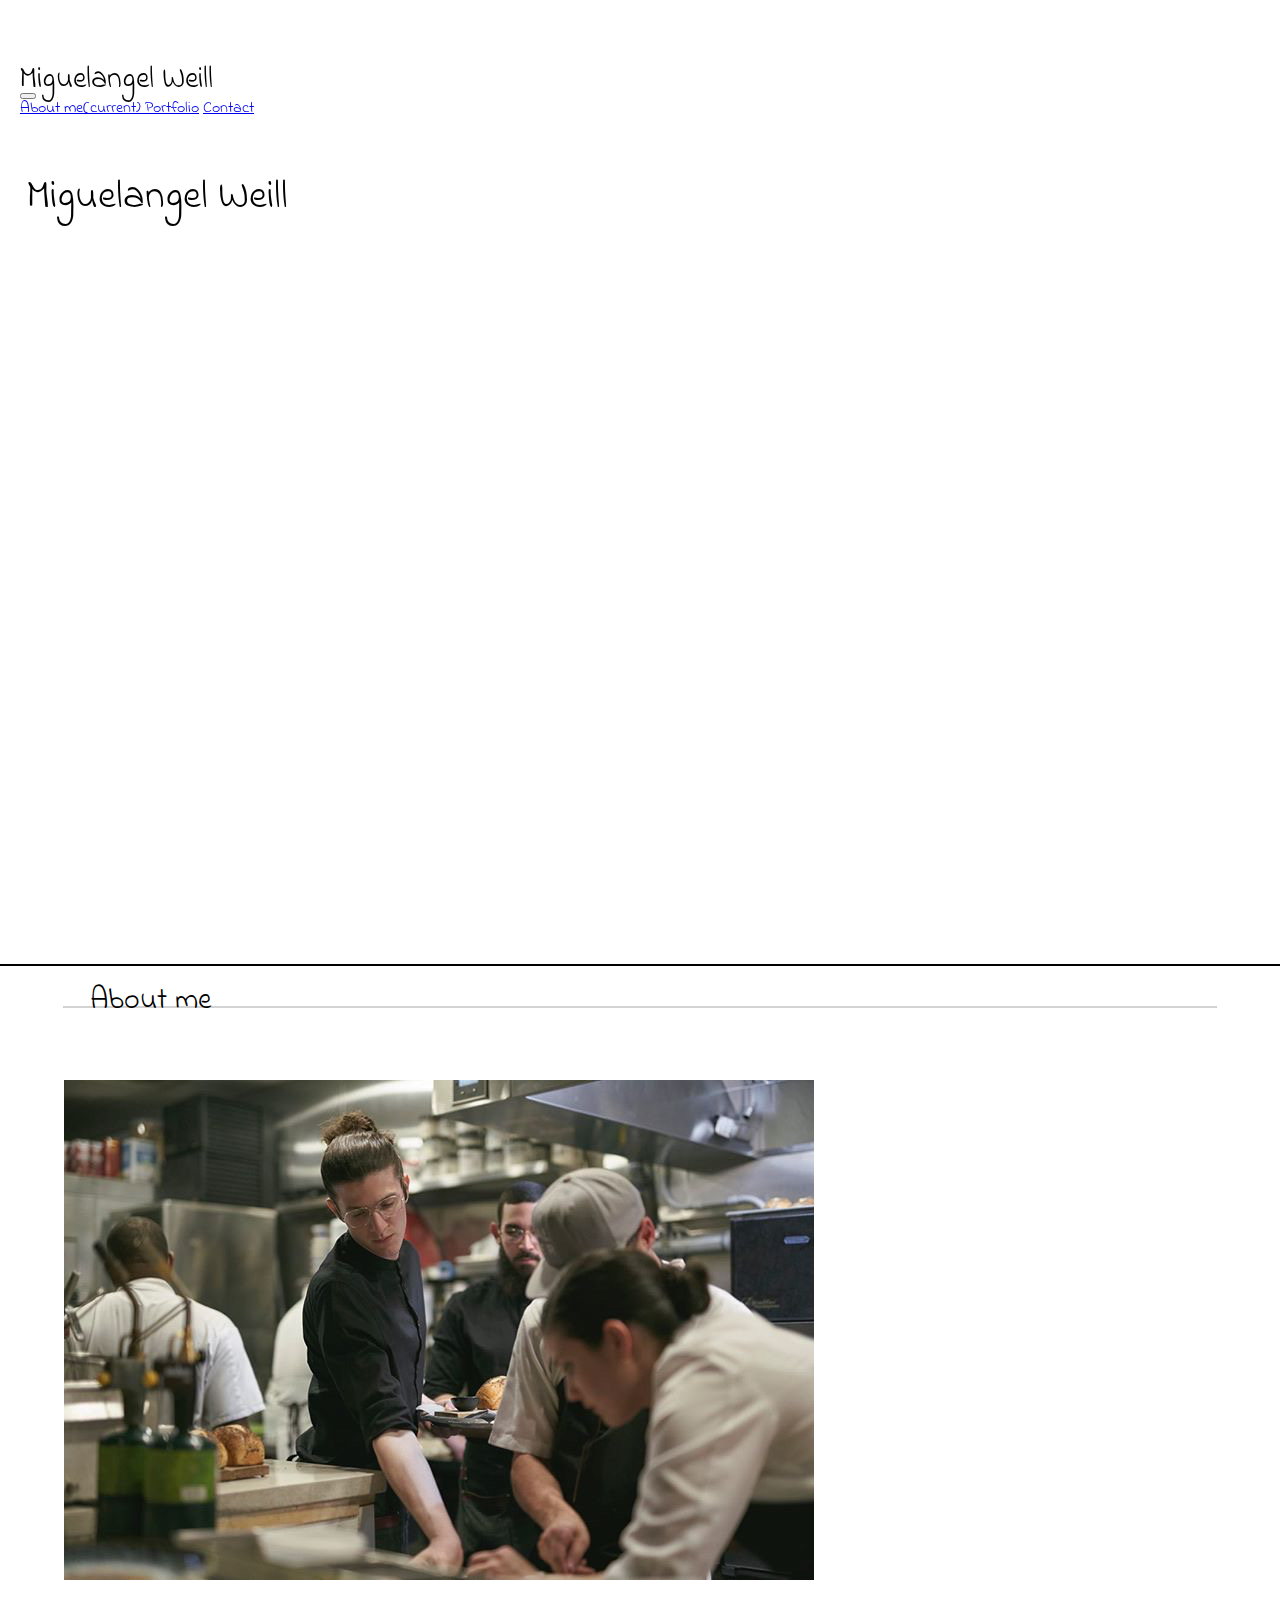
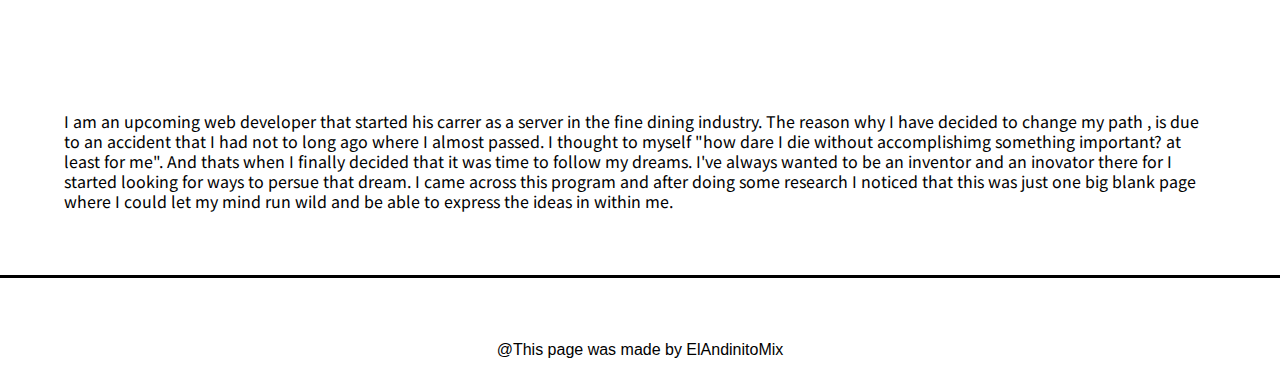
<file: index.html>
<!doctype html>
<html lang="en">

  <head>
    <!--this is my title-->
    <title>About me</title>
    <!-- Required meta tags -->
    <meta charset="utf-8">
    <meta name="viewport" content="width=device-width, initial-scale=1, shrink-to-fit=no">
    <!-- Optional JavaScript -->
    <!-- jQuery first, then Popper.js, then Bootstrap JS -->
    <link src="https://code.jquery.com/jquery-3.5.1.slim.min.js" integrity="sha384-DfXdz2htPH0lsSSs5nCTpuj/zy4C+OGpamoFVy38MVBnE+IbbVYUew+OrCXaRkfj" crossorigin="anonymous"></link>
    <link src="https://cdn.jsdelivr.net/npm/popper.js@1.16.0/dist/umd/popper.min.js" integrity="sha384-Q6E9RHvbIyZFJoft+2mJbHaEWldlvI9IOYy5n3zV9zzTtmI3UksdQRVvoxMfooAo" crossorigin="anonymous"></link>
    <script src="https://stackpath.bootstrapcdn.com/bootstrap/4.5.0/js/bootstrap.min.js" integrity="sha384-OgVRvuATP1z7JjHLkuOU7Xw704+h835Lr+6QL9UvYjZE3Ipu6Tp75j7Bh/kR0JKI" crossorigin="anonymous"></script>

    <!-- Bootstrap CSS -->
    <link rel="stylesheet" href="https://stackpath.bootstrapcdn.com/bootstrap/4.5.0/css/bootstrap.min.css" integrity="sha384-9aIt2nRpC12Uk9gS9baDl411NQApFmC26EwAOH8WgZl5MYYxFfc+NcPb1dKGj7Sk" crossorigin="anonymous">
    <!--link to my personal css and to my google fonts-->
    <link rel="stylesheet" type="text/css" href="style.css">
    <link href="https://fonts.googleapis.com/css2?family=Indie+Flower&display=swap" rel="stylesheet">
    <link href="https://fonts.googleapis.com/css2?family=Amatic+SC:wght@700&family=Indie+Flower&display=swap" rel="stylesheet">
    <link href="https://fonts.googleapis.com/css2?family=Quicksand:wght@300&display=swap" rel="stylesheet">
    <link href="https://fonts.googleapis.com/css2?family=Noto+Sans+JP:wght@300&display=swap" rel="stylesheet">
  </head>

  <body>
  <section>
    <!--navigational system from bootstrap-->
<nav class="navbar navbar-expand-lg navbar-light bg-light row fixed-top">
  <div class="col-6">
      <h1 class="navbar-brand">Miguelangel Weill</h1>
  </div>
      <button class="navbar-toggler" type="button" data-toggle="collapse" data-target="#navbarNavAltMarkup" aria-controls="navbarNavAltMarkup" aria-expanded="false" aria-label="Toggle navigation">
        <span class="navbar-toggler-icon"></span>
      </button>

    <div class="col-6">
      <div class="collapse navbar-collapse" id="navbarNavAltMarkup">
        <div class="navbar-nav ml-auto"> 
          <a class="nav-item nav-link active" href="#about-me">About me<span class="sr-only">(current)</span> </a>
          <a class="nav-item nav-link " href="portfolio.html">Portfolio</a>
          <a class="nav-item nav-link " href="contact.html">Contact</a>
        </div>
      </div>
    </div>
</nav>
  <!--this is my header-banner area-->
    <header  class="banner-area img-responsive row">
      <h2>Miguelangel Weill </h2>
  </header>
<!--this is my content-->
<main  class=" content-area container-fluid" id="about-me" >
    <h1  class="card-title row">About me</h1>
    <br>
    <br>
    <center><hr class="row"/></center>
   <!--this is the image inside of my content-->
   <section class="container-responsive row">     
    <img  src="./Assets/Images/image-of-me.JPG"   alt="picture of a server getting some food to take to the table" class="col-12 col-sm-12 col-xl-7 col-lg-7 col-md-7 col-7  img-responsive size" />
        <p class="col-12 col-sm-12 col-xl-4 col-lg-4 col-md-4 col-4">
          I am an upcoming web developer that started his carrer as a server in the fine dining industry. The reason why I have decided to change my path , is due to an accident that I had not to long ago where I almost passed. I thought to myself "how dare I die without accomplishimg something important? at least for me". And thats when I finally decided that it was time to follow my dreams. I've always wanted to be an inventor and an inovator there for I started looking for ways to persue that dream. I came across this program and after doing some research I noticed that this was just one big blank page where I could let my mind run wild and be able to express the ideas in within me.</p>

        <footer class="footer container-fluid">
          @This page was made by ElAndinitoMix
              </footer>

    </section>

</main>
     
</section>
<script src="https://code.jquery.com/jquery-3.5.1.slim.min.js" integrity="sha384-DfXdz2htPH0lsSSs5nCTpuj/zy4C+OGpamoFVy38MVBnE+IbbVYUew+OrCXaRkfj" crossorigin="anonymous"></script>
<script src="https://cdn.jsdelivr.net/npm/popper.js@1.16.0/dist/umd/popper.min.js" integrity="sha384-Q6E9RHvbIyZFJoft+2mJbHaEWldlvI9IOYy5n3zV9zzTtmI3UksdQRVvoxMfooAo" crossorigin="anonymous"></script>
<script src="https://stackpath.bootstrapcdn.com/bootstrap/4.5.0/js/bootstrap.min.js" integrity="sha384-OgVRvuATP1z7JjHLkuOU7Xw704+h835Lr+6QL9UvYjZE3Ipu6Tp75j7Bh/kR0JKI" crossorigin="anonymous"></script>
  </body>

</html>
</file>
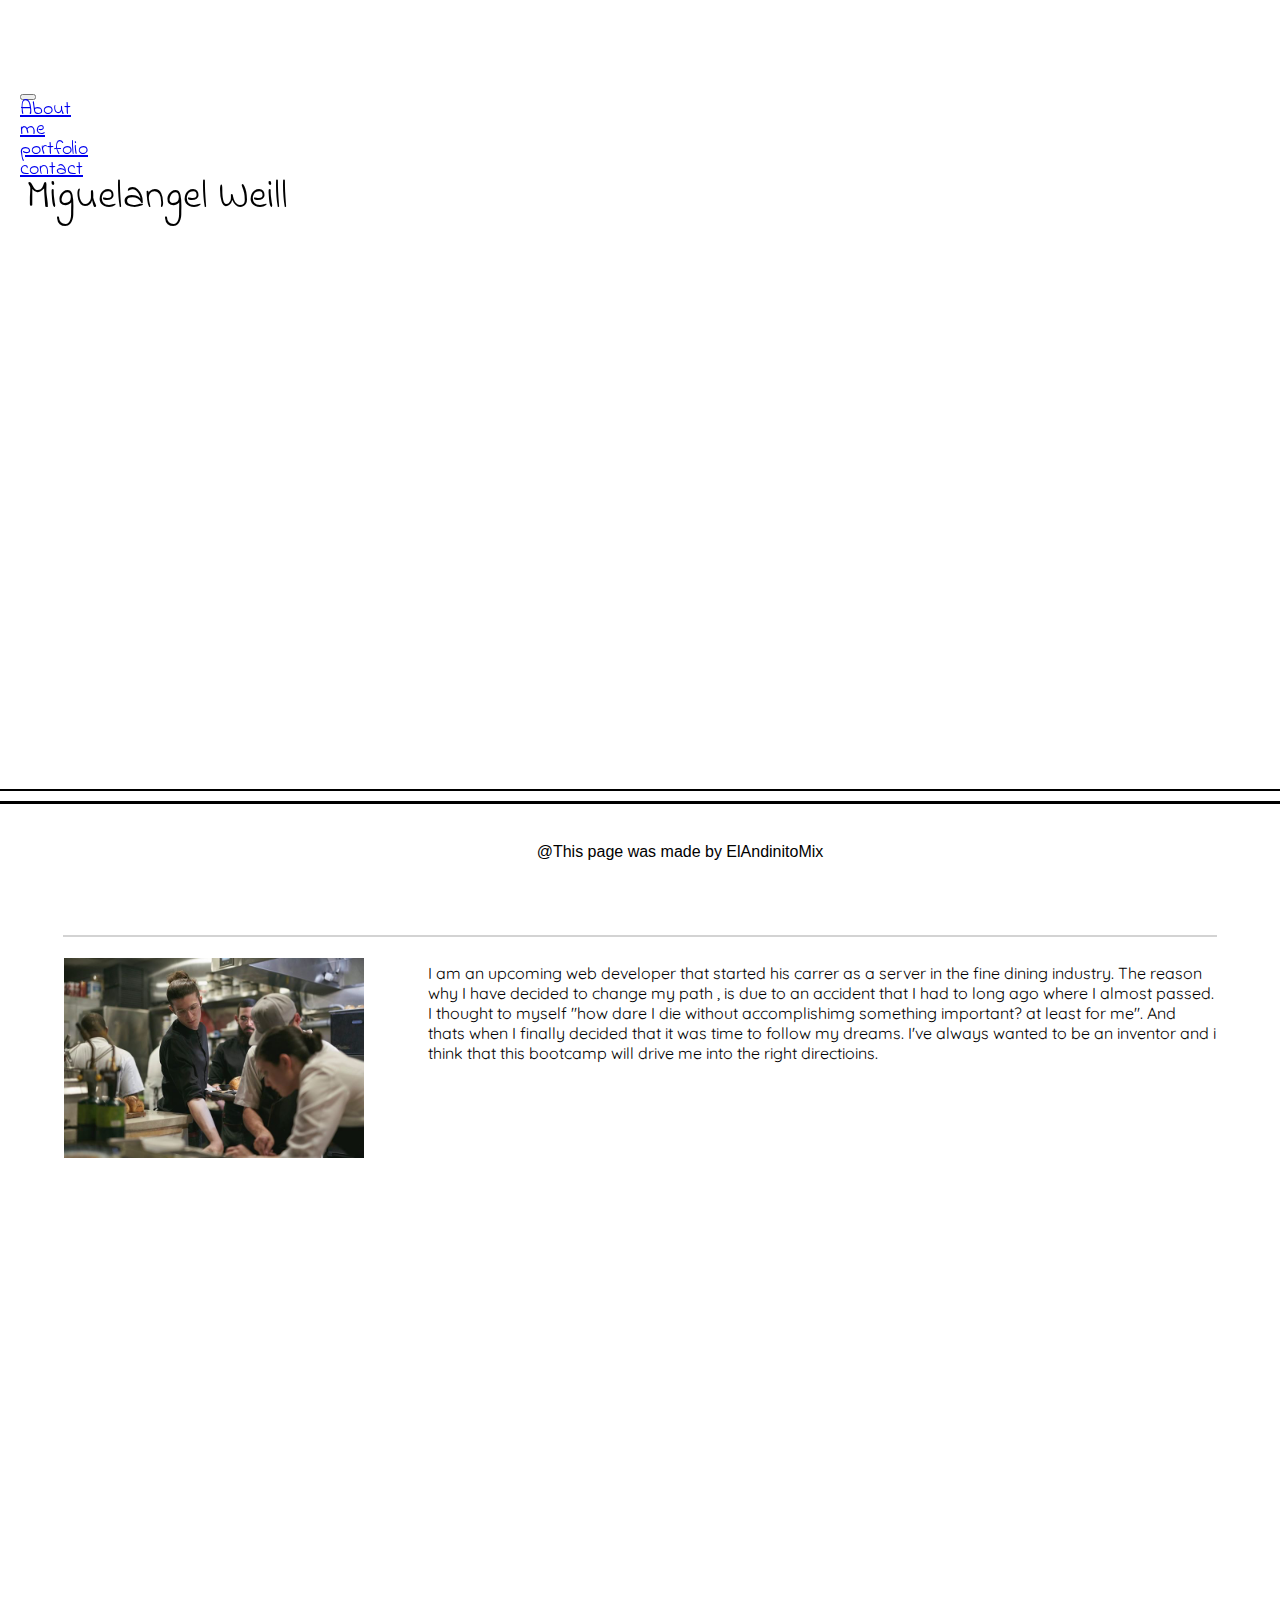
<file: first-page-bootsrap/index.html>
<!doctype html>
<html lang="en">

  <head>
    <!--this is my title-->
    <title>First bootstrap page</title>
    <!-- Required meta tags -->
    <meta charset="utf-8">
    <meta name="viewport" content="width=device-width, initial-scale=1, shrink-to-fit=no">
    <!-- Optional JavaScript -->
    <!-- jQuery first, then Popper.js, then Bootstrap JS -->
    <link src="https://code.jquery.com/jquery-3.5.1.slim.min.js" integrity="sha384-DfXdz2htPH0lsSSs5nCTpuj/zy4C+OGpamoFVy38MVBnE+IbbVYUew+OrCXaRkfj" crossorigin="anonymous"></link>
    <link src="https://cdn.jsdelivr.net/npm/popper.js@1.16.0/dist/umd/popper.min.js" integrity="sha384-Q6E9RHvbIyZFJoft+2mJbHaEWldlvI9IOYy5n3zV9zzTtmI3UksdQRVvoxMfooAo" crossorigin="anonymous"></link>
    <script src="https://stackpath.bootstrapcdn.com/bootstrap/4.5.0/js/bootstrap.min.js" integrity="sha384-OgVRvuATP1z7JjHLkuOU7Xw704+h835Lr+6QL9UvYjZE3Ipu6Tp75j7Bh/kR0JKI" crossorigin="anonymous"></script>

    <!-- Bootstrap CSS -->
    <link rel="stylesheet" href="https://stackpath.bootstrapcdn.com/bootstrap/4.5.0/css/bootstrap.min.css" integrity="sha384-9aIt2nRpC12Uk9gS9baDl411NQApFmC26EwAOH8WgZl5MYYxFfc+NcPb1dKGj7Sk" crossorigin="anonymous">
    <!--link to my personal css and to my google fonts-->
    <link rel="stylesheet" type="text/css" href="style.css">
    <link href="https://fonts.googleapis.com/css2?family=Indie+Flower&display=swap" rel="stylesheet">
    <link href="https://fonts.googleapis.com/css2?family=Amatic+SC:wght@700&family=Indie+Flower&display=swap" rel="stylesheet">
    <link href="https://fonts.googleapis.com/css2?family=Quicksand:wght@300&display=swap" rel="stylesheet">
  </head>

  <body>
  <section>
    <!--navigational system from bootstrap-->
    <nav class=" navbar  navbar-expand-md navbar-light bg-light col-12 fixed-top navbar-toggler " aria-label="breadcrumb" aria-current="page">
      <button class="navbar-toggler " type="button" data-toggle="collapse" data-target="#navbarSupportedContent" aria-controls="navbarNav" aria-expanded="false" aria-label="Toggle navigation">
        <span class="navbar-toggler-icon"></span>
        </button>
        

      <section class="collapse navbar-collapse justify-content-end">

      <ul class="navbar-nav ml-auto title">

        <li class="nav-item  active">
          <a class="nav-link about-me drop " href="#about-me">About me <span class="sr-only"></span>
          </a>
        </li>
        <li  class="nav-item ">
          <a class="nav-link portfolio " href="#">portfolio</a>
        </li>
        <li class="nav-item ">
          <a class="nav-link  contact" href="#">contact</a>
        </li>
      
      </ul>
    </section>
    
    </nav>  
  <!--this is my header-->
    <header  class="banner-area img-responsive">
      <h2>Miguelangel Weill</h2>
  </header>
<!--this is my content-->
      <main class=" content-area" id="about-me" >
    <h1  class="card-title">About me</h1>
    <br>
    <center><hr/></center>
   <!--this is the image inside of my content-->
        <img src="image-of-me.JPG"   alt="picture of a server getting some food to take to the table" />
        <p class="card-text">I am an upcoming web developer that started his carrer as a server in the fine dining industry. The reason why I have decided to change my path , is due to an accident that I had  to long ago where I almost passed. I thought to myself "how dare I die without accomplishimg something important? at least for me". And thats when I finally decided that it was time to follow my dreams. I've always wanted to be an inventor and i think that this bootcamp will drive me into the right directioins.
      </main>
  </section>
</section>
    
  </body>

    <footer class="footer">
@This page was made by ElAndinitoMix
    </footer>

</html>
</file>
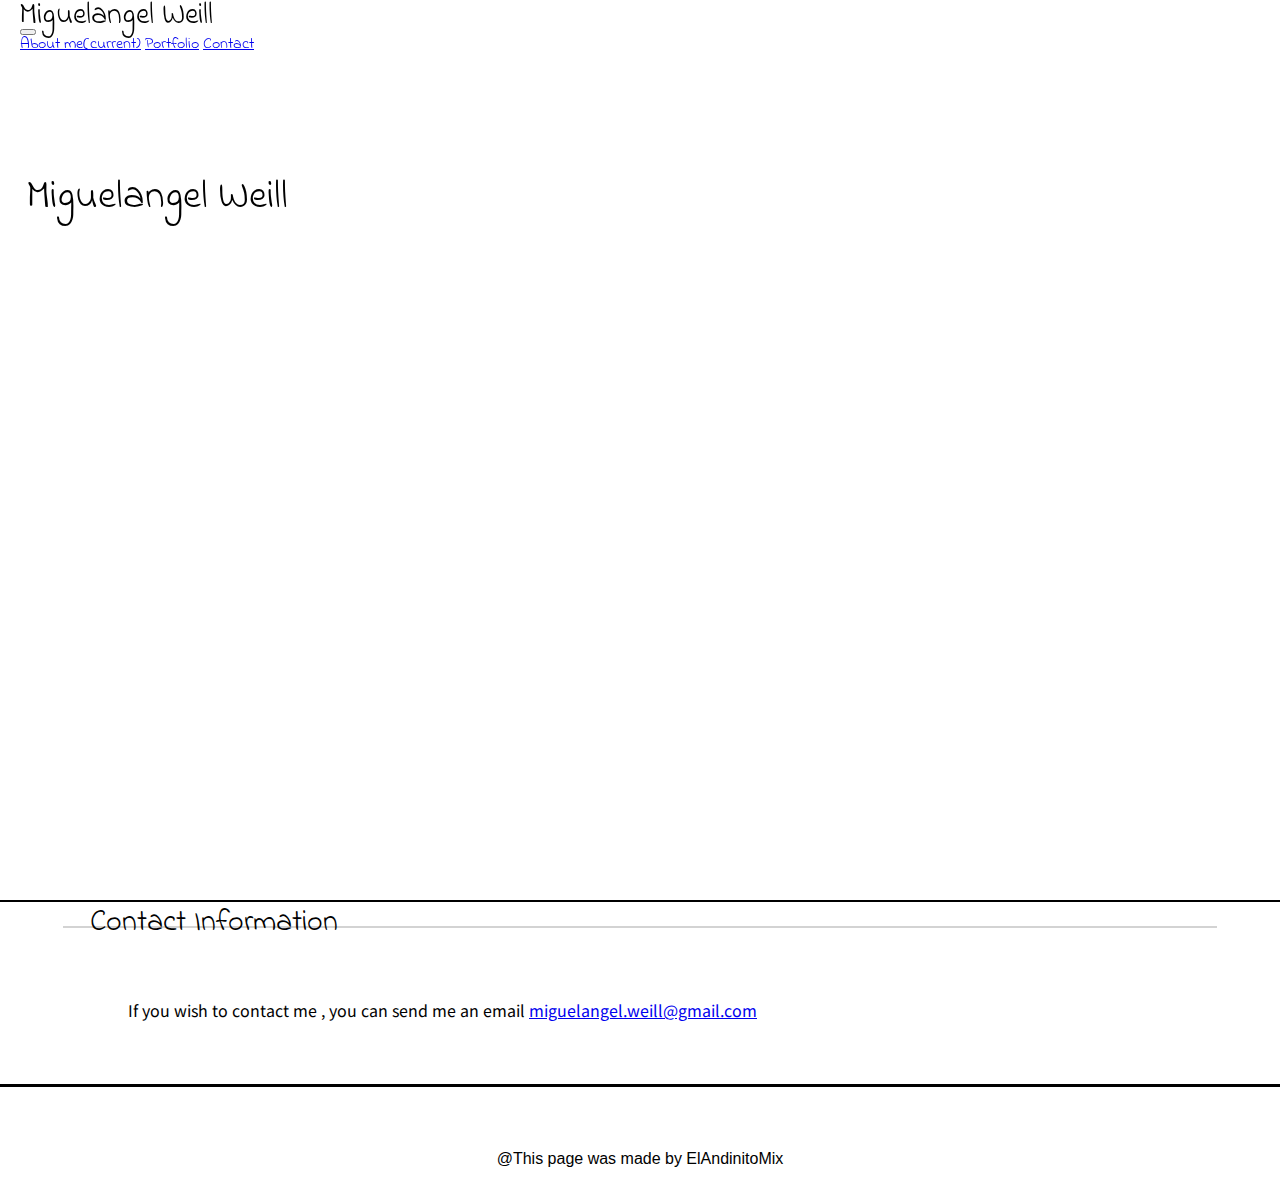
<file: contact.html>
<!doctype html>
<html lang="en">

  <head>
    <!--this is my title-->
    <title>Contact information</title>
    <!-- Required meta tags -->
    <meta charset="utf-8">
    <meta name="viewport" content="width=device-width, initial-scale=1, shrink-to-fit=no">
    <!-- Optional JavaScript -->
    <!-- jQuery first, then Popper.js, then Bootstrap JS -->
    <link src="https://code.jquery.com/jquery-3.5.1.slim.min.js" integrity="sha384-DfXdz2htPH0lsSSs5nCTpuj/zy4C+OGpamoFVy38MVBnE+IbbVYUew+OrCXaRkfj" crossorigin="anonymous"></link>
    <link src="https://cdn.jsdelivr.net/npm/popper.js@1.16.0/dist/umd/popper.min.js" integrity="sha384-Q6E9RHvbIyZFJoft+2mJbHaEWldlvI9IOYy5n3zV9zzTtmI3UksdQRVvoxMfooAo" crossorigin="anonymous"></link>
    <script src="https://stackpath.bootstrapcdn.com/bootstrap/4.5.0/js/bootstrap.min.js" integrity="sha384-OgVRvuATP1z7JjHLkuOU7Xw704+h835Lr+6QL9UvYjZE3Ipu6Tp75j7Bh/kR0JKI" crossorigin="anonymous"></script>

    <!-- Bootstrap CSS -->
    <link rel="stylesheet" href="https://stackpath.bootstrapcdn.com/bootstrap/4.5.0/css/bootstrap.min.css" integrity="sha384-9aIt2nRpC12Uk9gS9baDl411NQApFmC26EwAOH8WgZl5MYYxFfc+NcPb1dKGj7Sk" crossorigin="anonymous">
    <!--link to my personal css and to my google fonts-->
    <link rel="stylesheet" type="text/css" href="style.css">
    <link href="https://fonts.googleapis.com/css2?family=Indie+Flower&display=swap" rel="stylesheet">
    <link href="https://fonts.googleapis.com/css2?family=Amatic+SC:wght@700&family=Indie+Flower&display=swap" rel="stylesheet">
    <link href="https://fonts.googleapis.com/css2?family=Quicksand:wght@300&display=swap" rel="stylesheet">
    <link href="https://fonts.googleapis.com/css2?family=Noto+Sans+JP:wght@300&display=swap" rel="stylesheet">
    <style>
        p {
            margin-left: 5%;
            float: left;
        }
    </style>
  </head>

  <body>

    <!--navigational system from bootstrap-->
    <nav class="navbar navbar-expand-lg navbar-light bg-light row fixed-top">
        <div class="col-6">
        <h1 class="navbar-brand">Miguelangel Weill</h1>
    </div>
        <button class="navbar-toggler" type="button" data-toggle="collapse" data-target="#navbarNavAltMarkup" aria-controls="navbarNavAltMarkup" aria-expanded="false" aria-label="Toggle navigation">
          <span class="navbar-toggler-icon"></span>
        </button>
  
      <div class="col-6">
        <div class="collapse navbar-collapse" id="navbarNavAltMarkup">
          <div class="navbar-nav ml-auto"> 
            <a class="nav-item nav-link" href="index.html">About me<span class="sr-only">(current)</span></a>
            <a class="nav-item nav-link" href="portfolio.html">Portfolio</a>
            <a class="nav-item nav-link active" href="#contact">Contact</a>
          </div>
        </div>
      </div>
  </nav>
</nav>
  <!--this is my header-banner area-->
    <header  class="banner-area img-responsive row">
      <h2>Miguelangel Weill </h2>
  </header>
<!--this is my content-->
<main  class=" content-area container-fluid" id="contact" >
    <h1 id="contact" class="card-title row">Contact Information</h1>
    <br>
    <center><hr class="row"></center>
<section class="row container-responsive">
   <p>If you wish to contact me , you can send me an email <a href="mailto:miguelangel.weill@gmail.com">miguelangel.weill@gmail.com</a></p>

   <footer class="footer container-fluid">
    @This page was made by ElAndinitoMix
        </footer>

</section> 

</main>

<script src="https://code.jquery.com/jquery-3.5.1.slim.min.js" integrity="sha384-DfXdz2htPH0lsSSs5nCTpuj/zy4C+OGpamoFVy38MVBnE+IbbVYUew+OrCXaRkfj" crossorigin="anonymous"></script>
<script src="https://cdn.jsdelivr.net/npm/popper.js@1.16.0/dist/umd/popper.min.js" integrity="sha384-Q6E9RHvbIyZFJoft+2mJbHaEWldlvI9IOYy5n3zV9zzTtmI3UksdQRVvoxMfooAo" crossorigin="anonymous"></script>
<script src="https://stackpath.bootstrapcdn.com/bootstrap/4.5.0/js/bootstrap.min.js" integrity="sha384-OgVRvuATP1z7JjHLkuOU7Xw704+h835Lr+6QL9UvYjZE3Ipu6Tp75j7Bh/kR0JKI" crossorigin="anonymous"></script>
  </body>

</html>
</file>
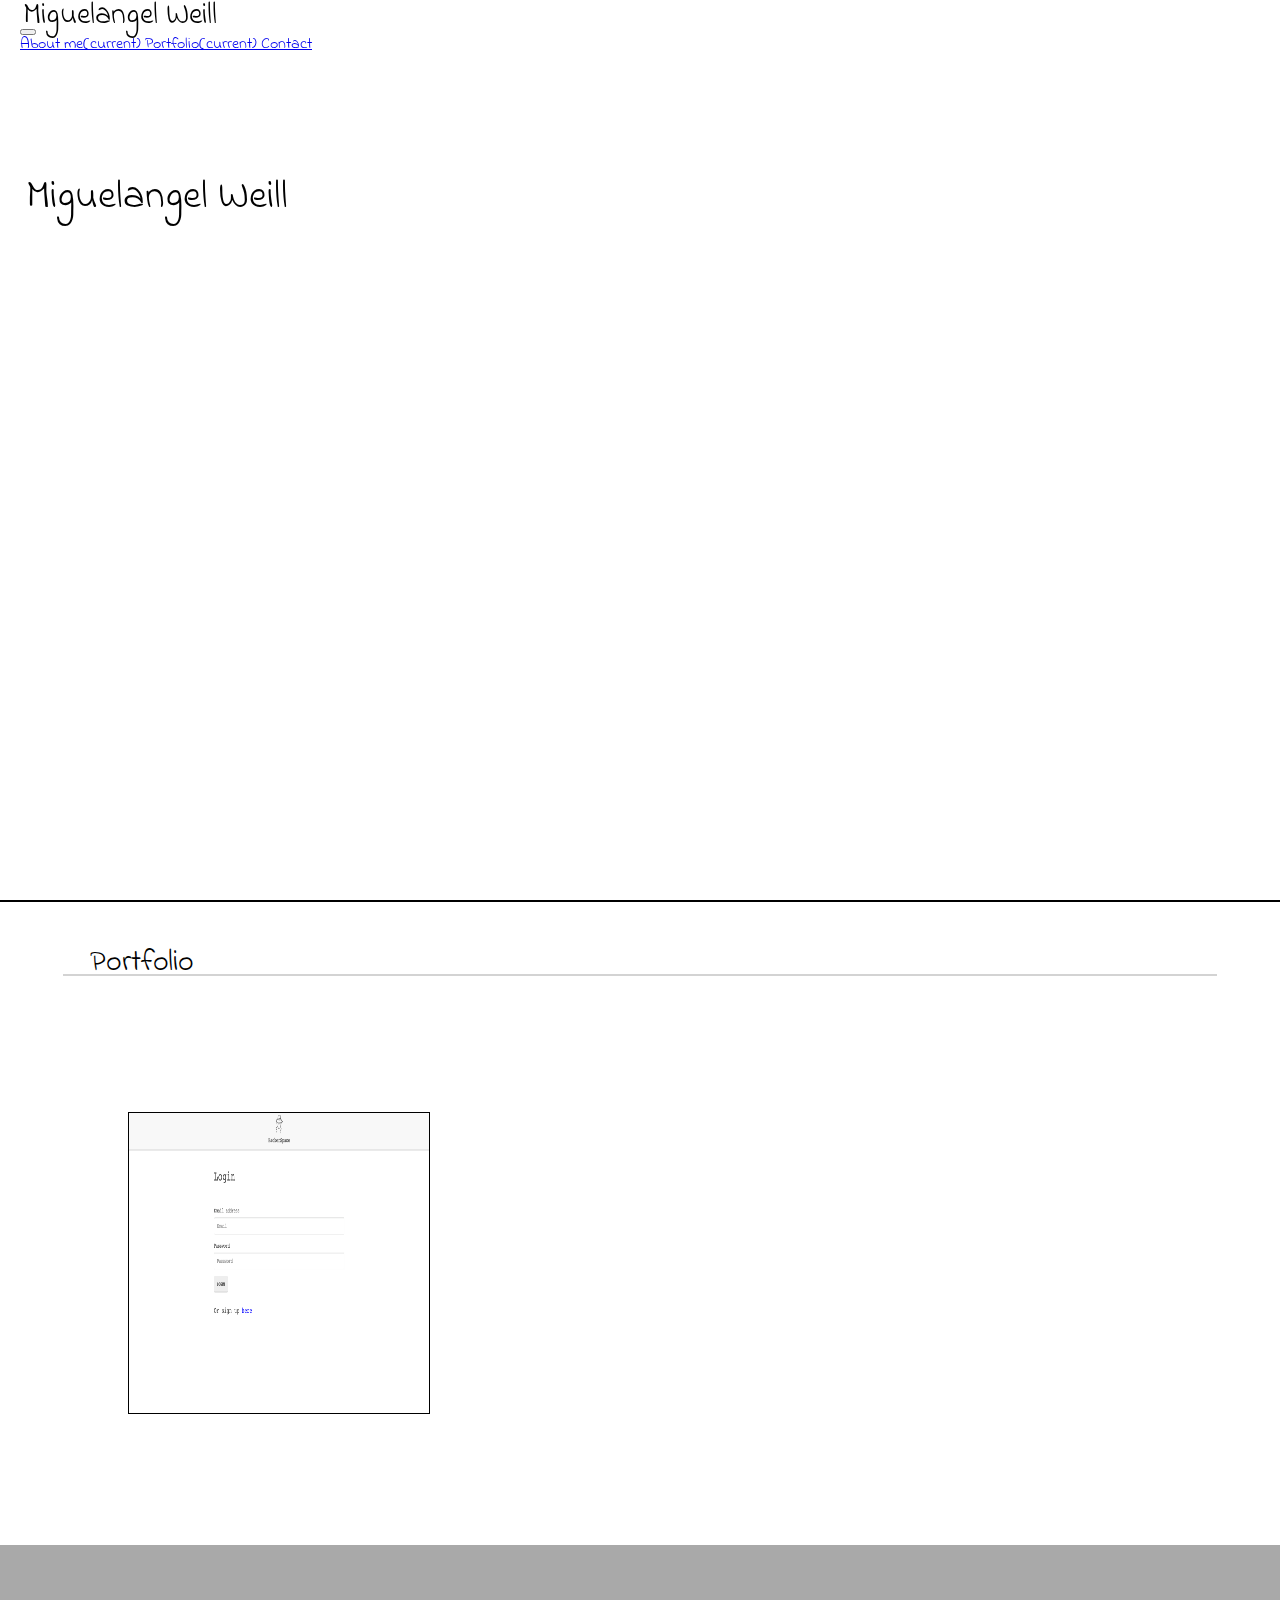
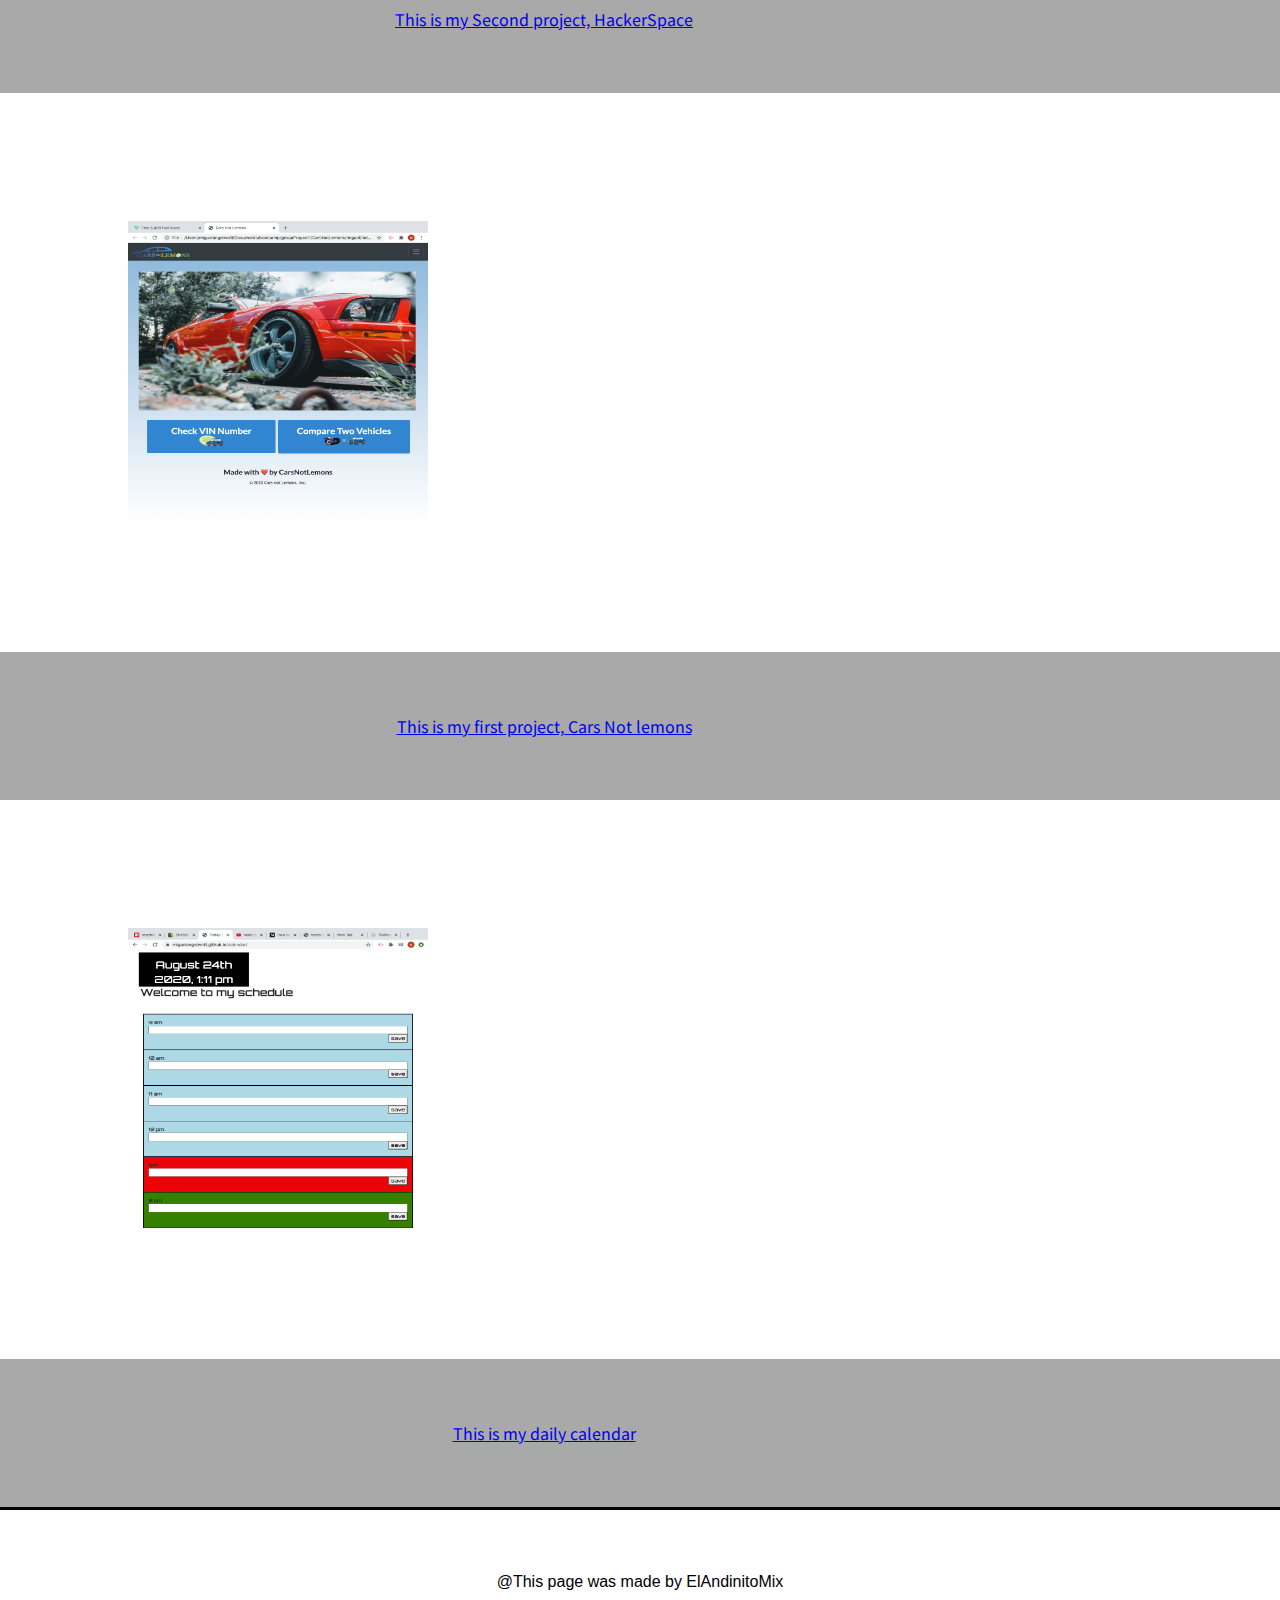
<file: portfolio.html>
<!doctype html>
<html lang="en">

  <head>
    <!--this is my title-->
    <title>Portfolio</title>
    <!-- Required meta tags -->
    <meta charset="utf-8">
    <meta name="viewport" content="width=device-width, initial-scale=1, shrink-to-fit=no">

    <!-- Bootstrap CSS -->
    <link rel="stylesheet" href="https://stackpath.bootstrapcdn.com/bootstrap/4.5.0/css/bootstrap.min.css" integrity="sha384-9aIt2nRpC12Uk9gS9baDl411NQApFmC26EwAOH8WgZl5MYYxFfc+NcPb1dKGj7Sk" crossorigin="anonymous">
    <!--link to my personal css and to my google fonts-->
    <link rel="stylesheet" type="text/css" href="style.css">
    <link href="https://fonts.googleapis.com/css2?family=Indie+Flower&display=swap" rel="stylesheet">
    <link href="https://fonts.googleapis.com/css2?family=Amatic+SC:wght@700&family=Indie+Flower&display=swap" rel="stylesheet">
    <link href="https://fonts.googleapis.com/css2?family=Quicksand:wght@300&display=swap" rel="stylesheet">
    <link href="https://fonts.googleapis.com/css2?family=Noto+Sans+JP:wght@300&display=swap" rel="stylesheet">

       <style>
       /*this controls my gallry alike  content*/
 .size {
    height: 200px;
    width: 200px;
    margin: 17%;
}
p {
  text-align: center;
  padding-right: 20%;
}
    </style>
  </head>

  <body>
  <section>
    <!--navigational system from bootstrap-->
    <nav class="navbar navbar-expand-lg navbar-light bg-light row fixed-top">
      <div class="col-6">
          <h1 class="navbar-brand">Miguelangel Weill</h1>
      </div>
          <button class="navbar-toggler" type="button" data-toggle="collapse" data-target="#navbarNavAltMarkup" aria-controls="navbarNavAltMarkup" aria-expanded="false" aria-label="Toggle navigation">
            <span class="navbar-toggler-icon"></span>
          </button>
    
        <div class="col-6">
          <div class="collapse navbar-collapse" id="navbarNavAltMarkup">
            <div class="navbar-nav ml-auto"> 
              <a class="nav-item nav-link" href="index.html">About me<span class="sr-only">(current)</span> </a>
              <a class="nav-item nav-link active" href="#portfolio">Portfolio<span class="sr-only">(current)</span> </a>
              <a class="nav-item nav-link " href="contact.html">Contact</a>
            </div>
          </div>
        </div>
    </nav>
  <!--this is my header-banner area-->
    <header  class="banner-area img-responsive">
      <h2>Miguelangel Weill</h2>
  </header>
<!--this is my content-->
<main  class=" content-area container-fluid" id="portfolio" >
  <br>
  <br>
  <h1 class="card-title row">Portfolio</h1>
  <br>
  <br>
  <center><hr class="row"/></center>
   <!--this is the image inside of my content-->
<section class="container-responsive row" name="container">
  <div class="col-sm-4 center">
    <img style="border: solid black 1px;" src="./Assets/Images/mainWindow.jpg" alt="picture of a weiner dog , hanging out on some steps"
      class="img-resposnsive portfolioImages">
    <p class="col-12"><a  target=”_blank” href=" https://fast-bayou-85635.herokuapp.com/">This is my Second project, HackerSpace</a> </p>
  </div>

  <div class="col-sm-4 center">
       <img src="./Assets/Images/carsNotLemons.jpg" alt="picture of a weiner dog , hanging out on some steps" class="img-resposnsive portfolioImages">
       <p class="col-12"><a  target=”_blank” href="https://miguelangelweill.github.io/CarsNotLemons/">This is my first project, Cars Not lemons</a> </p>
     </div>

     <div class="col-sm-4 center">
      <img src="./Assets/Images/calendar.jpg" alt="picture of a weiner dog , hanging out on some steps" class="img-resposnsive portfolioImages">
      <p class="col-12"><a  target=”_blank” href="https://miguelangelweill.github.io/calendar/"> This is my daily calendar</a></p> 
     </div>

  <footer class="footer container-fluid">
    @This page was made by ElAndinitoMix
        </footer>
        
</section>
    
<script src="https://code.jquery.com/jquery-3.5.1.slim.min.js" integrity="sha384-DfXdz2htPH0lsSSs5nCTpuj/zy4C+OGpamoFVy38MVBnE+IbbVYUew+OrCXaRkfj" crossorigin="anonymous"></script>
<script src="https://cdn.jsdelivr.net/npm/popper.js@1.16.0/dist/umd/popper.min.js" integrity="sha384-Q6E9RHvbIyZFJoft+2mJbHaEWldlvI9IOYy5n3zV9zzTtmI3UksdQRVvoxMfooAo" crossorigin="anonymous"></script>
<script src="https://stackpath.bootstrapcdn.com/bootstrap/4.5.0/js/bootstrap.min.js" integrity="sha384-OgVRvuATP1z7JjHLkuOU7Xw704+h835Lr+6QL9UvYjZE3Ipu6Tp75j7Bh/kR0JKI" crossorigin="anonymous"></script>
  </body>
  </main>
 </section>

  

    

</html>
</file>
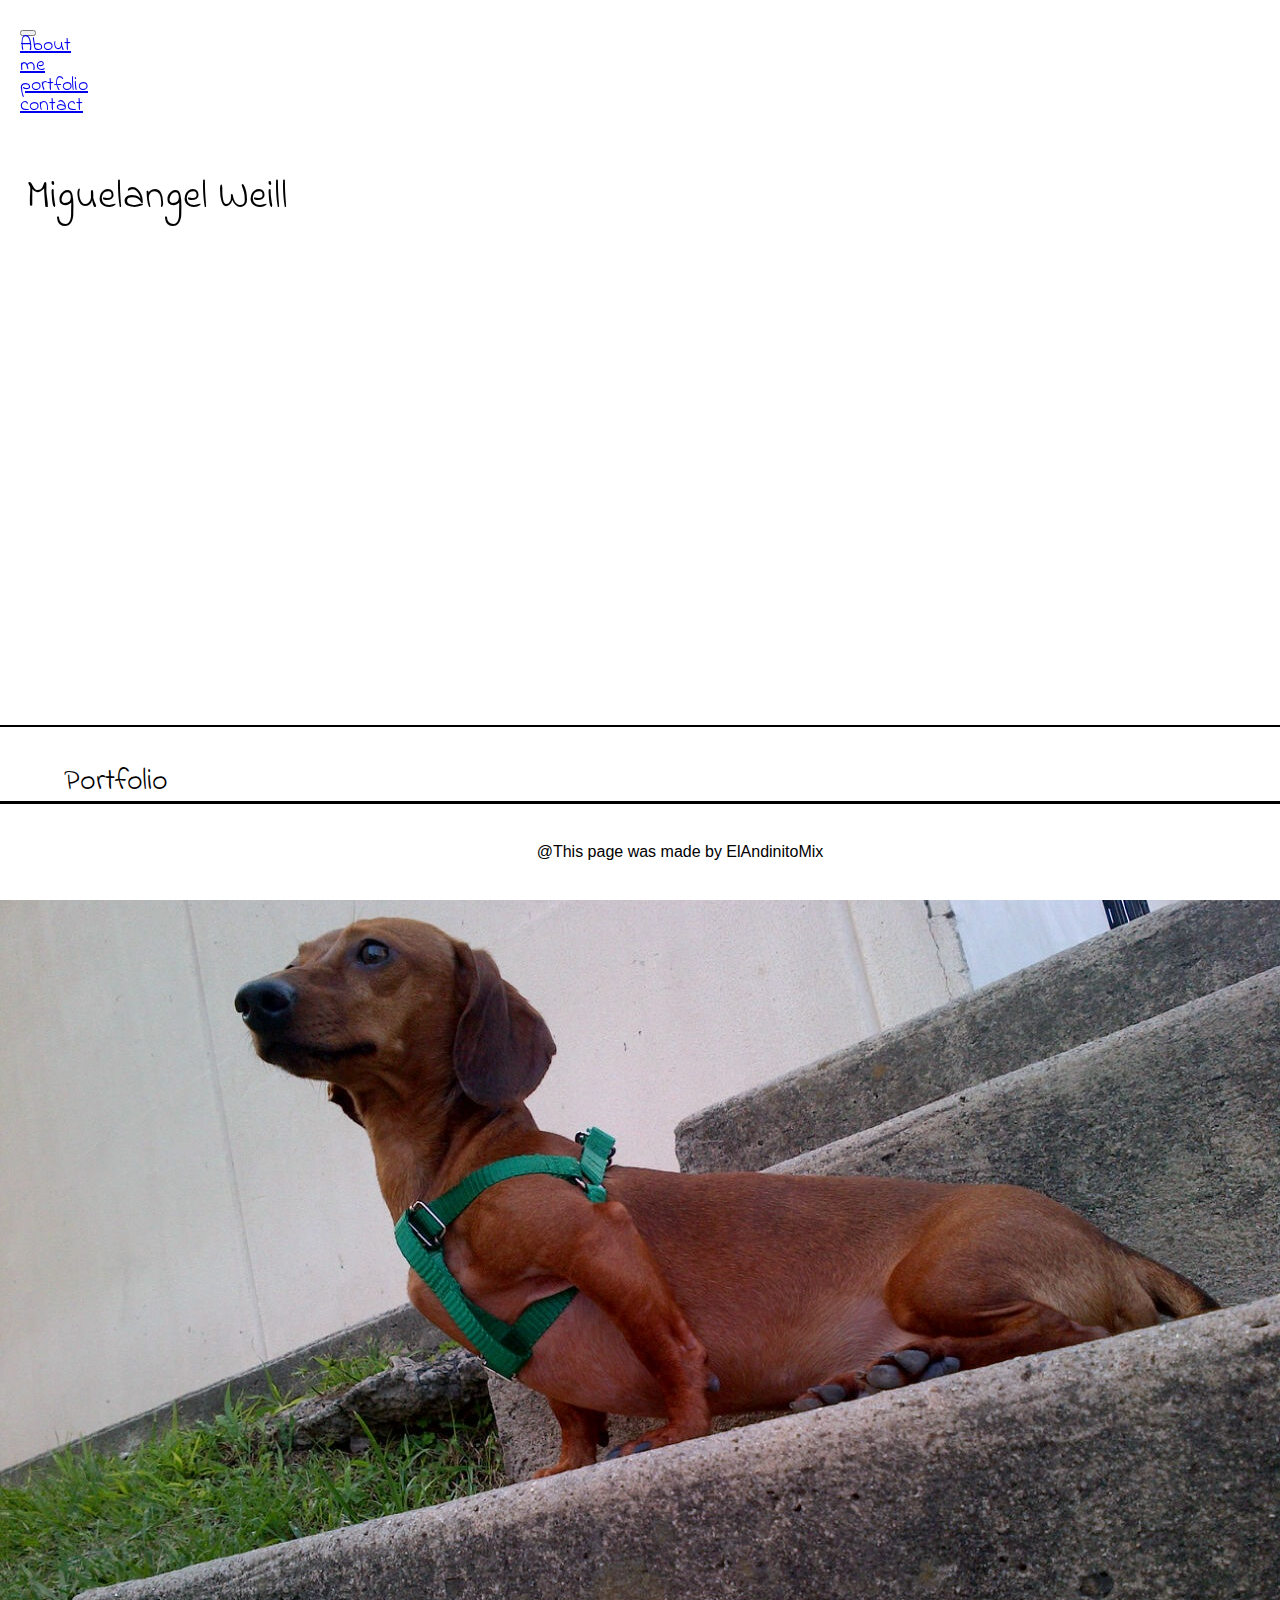
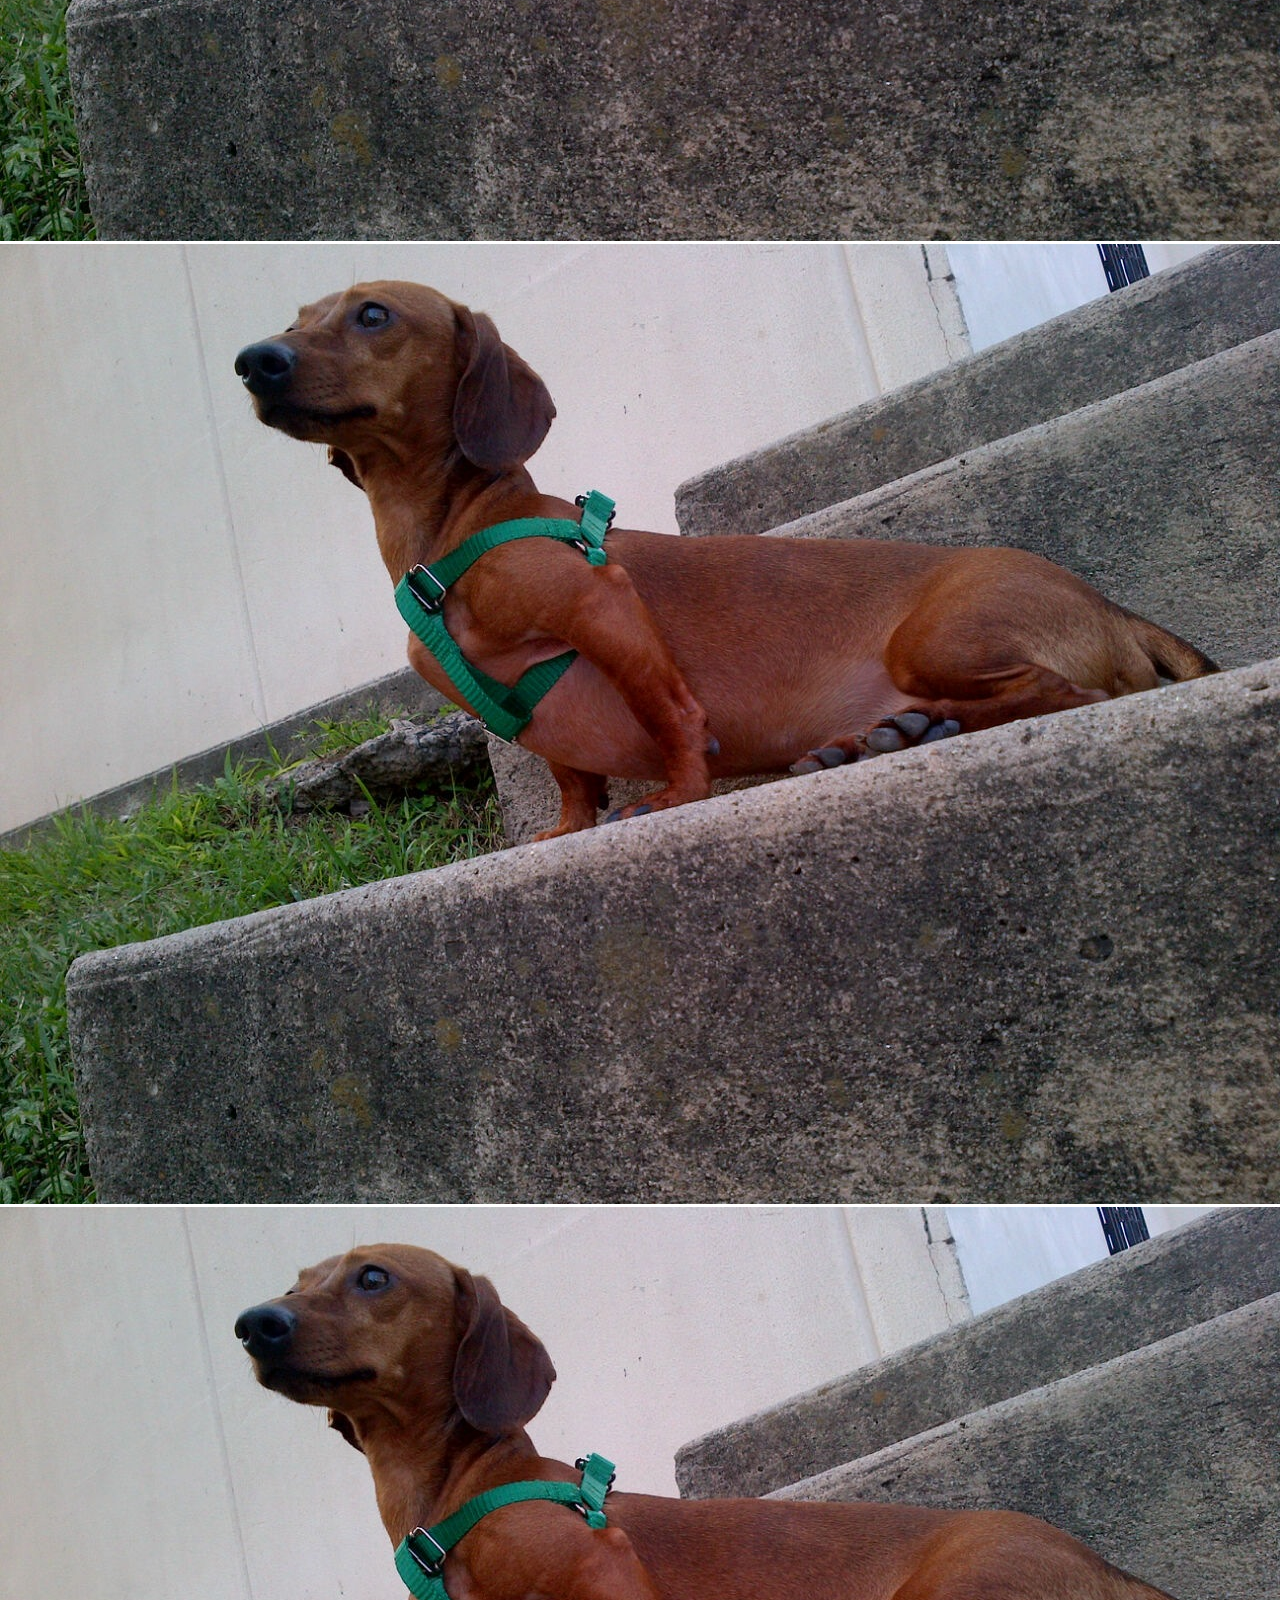
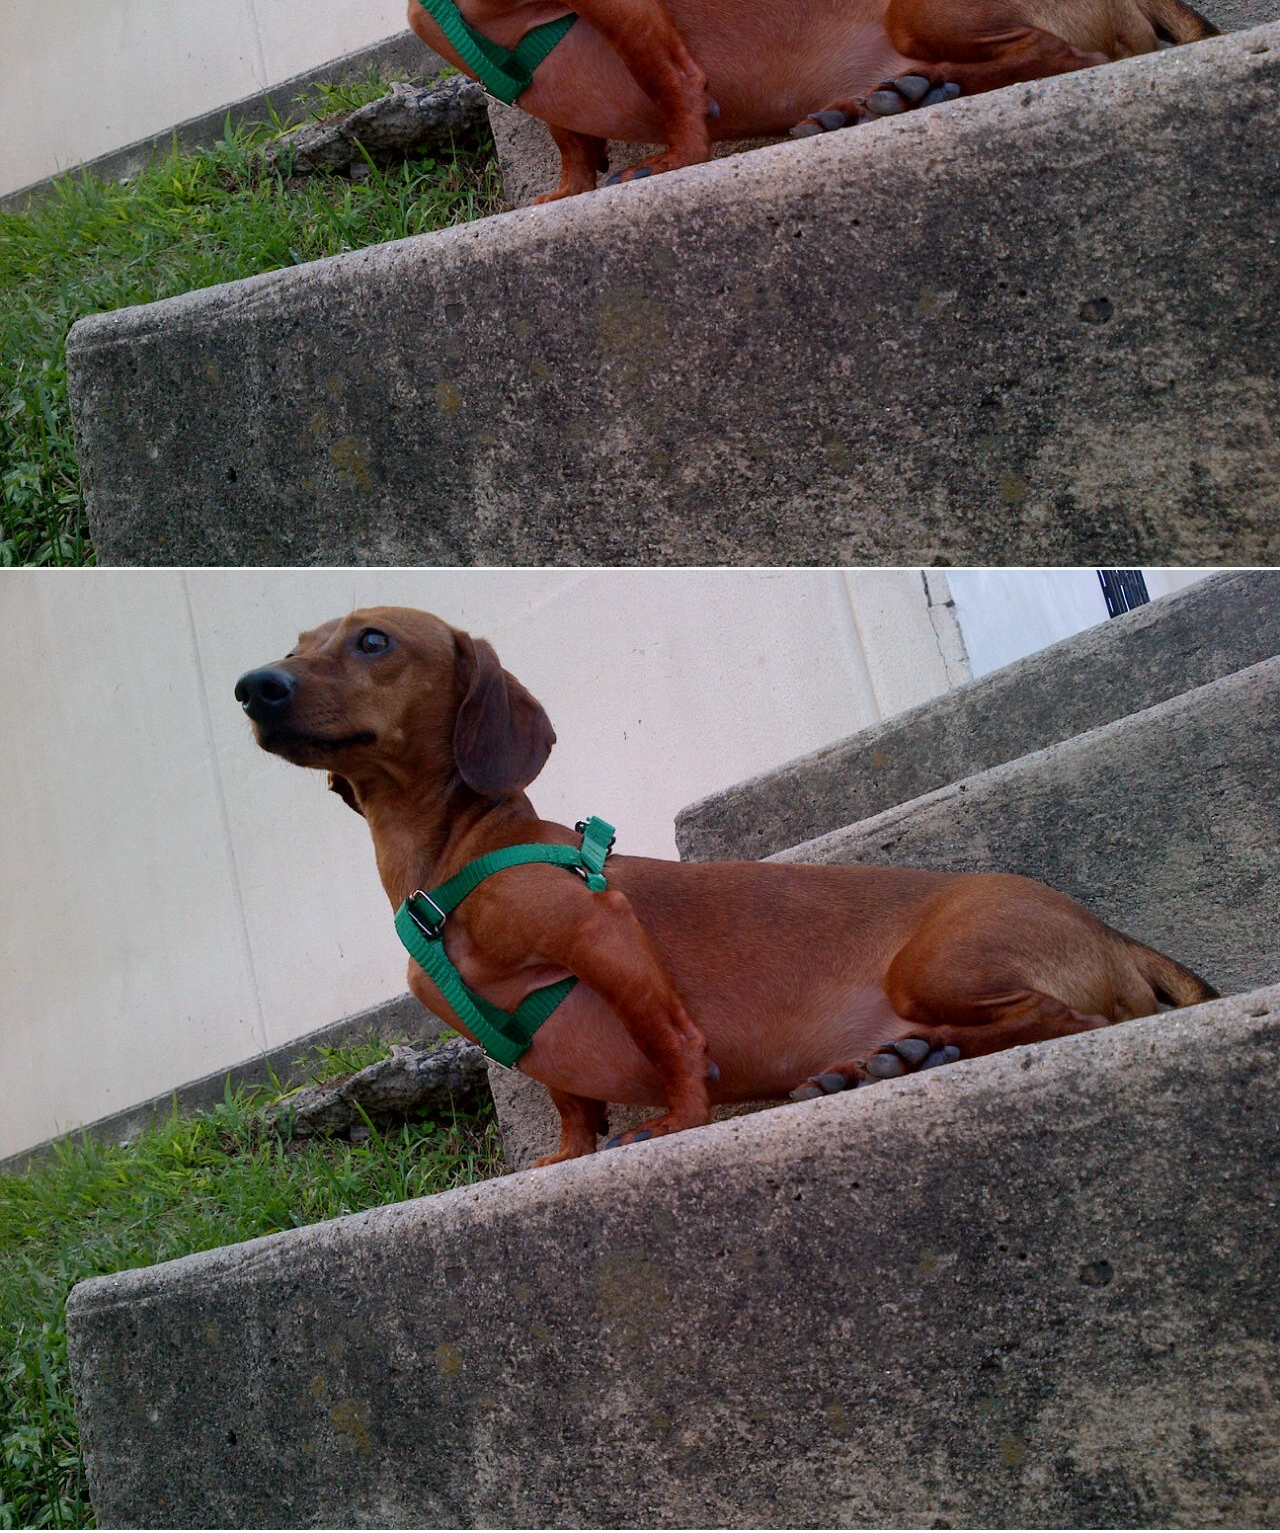
<file: second-page-with-bootstrap/portfolio.html>
<!doctype html>
<html lang="en">

  <head>
    <!--this is my title-->
    <title>second bootstrap page</title>
    <!-- Required meta tags -->
    <meta charset="utf-8">
    <meta name="viewport" content="width=device-width, initial-scale=1, shrink-to-fit=no">
    <!-- Optional JavaScript -->
    <!-- jQuery first, then Popper.js, then Bootstrap JS -->
    <link src="https://code.jquery.com/jquery-3.5.1.slim.min.js" integrity="sha384-DfXdz2htPH0lsSSs5nCTpuj/zy4C+OGpamoFVy38MVBnE+IbbVYUew+OrCXaRkfj" crossorigin="anonymous"></link>
    <link src="https://cdn.jsdelivr.net/npm/popper.js@1.16.0/dist/umd/popper.min.js" integrity="sha384-Q6E9RHvbIyZFJoft+2mJbHaEWldlvI9IOYy5n3zV9zzTtmI3UksdQRVvoxMfooAo" crossorigin="anonymous"></link>
    <script src="https://stackpath.bootstrapcdn.com/bootstrap/4.5.0/js/bootstrap.min.js" integrity="sha384-OgVRvuATP1z7JjHLkuOU7Xw704+h835Lr+6QL9UvYjZE3Ipu6Tp75j7Bh/kR0JKI" crossorigin="anonymous"></script>

    <!-- Bootstrap CSS -->
    <link rel="stylesheet" href="https://stackpath.bootstrapcdn.com/bootstrap/4.5.0/css/bootstrap.min.css" integrity="sha384-9aIt2nRpC12Uk9gS9baDl411NQApFmC26EwAOH8WgZl5MYYxFfc+NcPb1dKGj7Sk" crossorigin="anonymous">
    <!--link to my personal css and to my google fonts-->
    <link rel="stylesheet" type="text/css" href="style copy.css">
    <link href="https://fonts.googleapis.com/css2?family=Indie+Flower&display=swap" rel="stylesheet">
    <link href="https://fonts.googleapis.com/css2?family=Amatic+SC:wght@700&family=Indie+Flower&display=swap" rel="stylesheet">
    <link href="https://fonts.googleapis.com/css2?family=Quicksand:wght@300&display=swap" rel="stylesheet">
  </head>

  <body>
  <section>
    <!--navigational system from bootstrap-->
    <nav class=" navbar  navbar-expand-md navbar-light bg-light col-12 fixed-top navbar-toggler " aria-label="breadcrumb" aria-current="page">
      <button class="navbar-toggler " type="button" data-toggle="collapse" data-target="#navbarSupportedContent" aria-controls="navbarNav" aria-expanded="false" aria-label="Toggle navigation">
        <span class="navbar-toggler-icon"></span>
        </button>
        

      <section class="collapse navbar-collapse justify-content-end">

      <ul class="navbar-nav ml-auto title">

        <li class="nav-item  active">
          <a class="nav-link about-me drop " href="#about-me">About me <span class="sr-only"></span>
          </a>
        </li>
        <li  class="nav-item ">
          <a class="nav-link portfolio " href="#portfolio">portfolio</a>
        </li>
        <li class="nav-item ">
          <a class="nav-link  contact" href="#">contact</a>
        </li>
      
      </ul>
    </section>
    
    </nav>  
  <!--this is my header-->
    <header  class="banner-area img-responsive">
      <h2>Miguelangel Weill</h2>
  </header>
<!--this is my content-->
      <main class=" content-area container-fluid" id="portfolio" >
    <h1  class="card-title">Portfolio</h1>
    <br>
    <center><hr/></center>
   <!--this is the image inside of my content-->
   <div class="album py-5 bg-light">
    <div class="container">
      <div class="row">
        <div class="col-sm-4 center">
          <img class="img-responsive " src="nano.JPG" alt="image of a weiner dog relaxing on some steps"/>
        </div>
        <div class="col-sm-4 center">
          <img class="img-responsive " src="nano.JPG" alt="image of a weiner dog relaxing on some steps"/>
        </div>
        <div class="col-sm-4 center">
          <img class="img-responsive " src="nano.JPG" alt="image of a weiner dog relaxing on some steps"/>
        </div>
        <div class="col-sm-4 center">
          <img class="img-responsive " src="nano.JPG" alt="image of a weiner dog relaxing on some steps"/>
        </div>
      </div>

  </section>

    
  </body>

    <footer class="footer">
@This page was made by ElAndinitoMix
    </footer>

</html>
</file>
<file: style.css>
/* http://meyerweb.com/eric/tools/css/reset/ 
   v2.0 | 20110126
   License: none (public domain)
*/

html, body, div, span, applet, object, iframe,
h1, h2, h3, h4, h5, h6, p, blockquote, pre,
a, abbr, acronym, address, big, cite, code,
del, dfn, em, img, ins, kbd, q, s, samp,
small, strike, strong, sub, sup, tt, var,
b, u, i, center,
dl, dt, dd, ol, ul, li,
fieldset, form, label, legend,
table, caption, tbody, tfoot, thead, tr, th, td,
article, aside, canvas, details, embed, 
figure, figcaption, footer, header, hgroup, 
menu, nav, output, ruby, section, summary,
time, mark, audio, video {
	margin: 0;
	padding: 0;
	border: 0;
	font-size: 100%;
	font: inherit;
	vertical-align: baseline;
}
/* HTML5 display-role reset for older browsers */
article, aside, details, figcaption, figure, 
footer, header, hgroup, menu, nav, section {
	display: block;
}
body {
    line-height: 1;
    width: 100%;
    margin: 0%;
}
ol, ul {
	list-style: none;
}
blockquote, q {
	quotes: none;
}
blockquote:before, blockquote:after,
q:before, q:after {
	content: '';
	content: none;
}
table {
	border-collapse: collapse;
	border-spacing: 0;
}
/*this controls the way the navigational system is displayed*/

.navbar {
    margin: 0%;
    z-index: 7;
    padding: 20px;
    font-family: 'Indie Flower', cursive;
}
/*this keeps my navigational system on point*/
.fixed-top {
    position: fixed;
    
}
/*this gives my fonts on the navigational system*/
.title {
    font-size: 20px;
    position: absolute;
    font-family: 'Indie Flower', cursive;
    color: black;

}
/*this controls the background image of the page is displayed*/
.banner-area {
    width: 100%;height: 100vh;position: fixed;-webkit-background-size:cover;background-size: cover;background-position: center center;margin: 0%;
    top: 50px;
    background-image:url(https://images.unsplash.com/photo-1515923152115-758a6b16f35e?ixlib=rb-1.2.1&ixid=eyJhcHBfaWQiOjEyMDd9&auto=format&fit=crop&w=1950&q=80);
    
    
    
    z-index: 2;
    
 }
 /*this controls the lettering in the main image*/
 h2  {
    font-size: 40px;
    position: absolute;
    font-family: 'Indie Flower', cursive;
    color: black;
    margin-top: 10%;
    margin-left: 2%;
    
}
 /*trying to make my content smooth*/
#about-me {
    margin-top: 5%;
}

/*this controls how the background on my navigational system is displayed*/
.background {
    background-color: white;
    height: 50px;
    border-bottom: solid 1px rgb(9, 8, 8);
    position: relative;
 }

 /*this controls the way my main content moves along the screen*/
.content-area {
    top:100vh;
    position: relative;
    clear: both;
    text-align: left;
    background-color: rgb(255, 255, 255);
    border-top: solid 2px black ;
    width: 100%;
    display: block;
    z-index: 3;
    padding-bottom: 2%;
    
}
/*this controls my h1 elemnt and how it is displayed on the content area*/

h1 {
    float: left;
    font-size: 30px;
    font-family:'Indie Flower', cursive; ;
    color: black;
    left: 7%;
    top: 2%;
    position: absolute;
}
/*this creates a horizontal line under the about*/
hr {
    border: solid 1px lightgray;
    width:90%;
}
/*this controls my image size*/
.size {
    padding:5%;
}
/*this controls the p tags on all of my pages*/
p {
    font-family: 'Noto Sans JP', sans-serif;
    line-height: 20px;
    padding: 5%;
 }
 /* this controls the display on the portfolio.html*/
 div p {
     background: darkgrey;
 }
/*this displays my footer*/
.footer {
    padding-top: 5%;
    clear: both;
    font-family: 'Trebuchet MS', 'Lucida Sans Unicode', 'Lucida Grande', 'Lucida Sans', Arial, sans-serif;
    text-align: center;
    background-color: white;
    border-top: solid 3px black ;
    width: 100%;
    display: block;
    margin-bottom: 0%;
 }
#contact {
    transition: all ease-out 1.3s; 
}
/*this controls my gallry alike  content*/
.portfolioImages {
    height: 300px;
    width: 300px;
    margin: 10%;
    text-align: center;
}
</file>
<file: first-page-bootsrap/style.css>
/* http://meyerweb.com/eric/tools/css/reset/ 
   v2.0 | 20110126
   License: none (public domain)
*/

html, body, div, span, applet, object, iframe,
h1, h2, h3, h4, h5, h6, p, blockquote, pre,
a, abbr, acronym, address, big, cite, code,
del, dfn, em, img, ins, kbd, q, s, samp,
small, strike, strong, sub, sup, tt, var,
b, u, i, center,
dl, dt, dd, ol, ul, li,
fieldset, form, label, legend,
table, caption, tbody, tfoot, thead, tr, th, td,
article, aside, canvas, details, embed, 
figure, figcaption, footer, header, hgroup, 
menu, nav, output, ruby, section, summary,
time, mark, audio, video {
	margin: 0;
	padding: 0;
	border: 0;
	font-size: 100%;
	font: inherit;
	vertical-align: baseline;
}
/* HTML5 display-role reset for older browsers */
article, aside, details, figcaption, figure, 
footer, header, hgroup, menu, nav, section {
	display: block;
}
body {
    line-height: 1;
    width: 100%;
    margin: 0%;
}
ol, ul {
	list-style: none;
}
blockquote, q {
	quotes: none;
}
blockquote:before, blockquote:after,
q:before, q:after {
	content: '';
	content: none;
}
table {
	border-collapse: collapse;
	border-spacing: 0;
}
/*this controls the way the navigational system is displayed*/

.navbar {
    margin: 0%;
    z-index: 7;
    padding: 20px;
}
/*this keeps my navigational system on point*/
.fixed-top {
    position: fixed;
    
}
/*this gives my fonts on the navigational system*/
.title {
    font-size: 20px;
    position: absolute;
    font-family: 'Indie Flower', cursive;
    color: black;

}
/*this controls the background image of the page is displayed*/
.banner-area {
    width: 100%;
    height: 680px;
    position: fixed;
    top: 50px;
    background-image:url(https://images.unsplash.com/photo-1515923152115-758a6b16f35e?ixlib=rb-1.2.1&ixid=eyJhcHBfaWQiOjEyMDd9&auto=format&fit=crop&w=1950&q=80);
    -webkit-background-size:cover;
    background-size: cover;
    background-position: center center;
    z-index: 2;
 }
 /*this controls the lettering in the main image*/
 h2  {
    font-size: 40px;
    position: absolute;
    font-family: 'Indie Flower', cursive;
    color: black;
    margin-top: 10%;
    margin-left: 2%;
    
}
 /*trying to make it smooth*/
#about-me {
    margin-top: 5%;
}

/*this controls my h1 elemnt and how it is displayed on the content area*/

h1 {
    float: left;
    font-size: 30px;
    font-family:'Indie Flower', cursive; ;
    padding-top: 10px;
    padding-bottom: 10px;
    color: black;
    left: 5%;
    top: 2%;
    position: absolute;
    

}
/*this controls how the background on my navigational system is displayed*/
.background {
    background-color: white;
    height: 50px;
    border-bottom: solid 1px rgb(9, 8, 8);
    position: relative;
 }
  /*this creates a horizontal line under the about*/
 hr {
    border: solid 1px lightgray;
    width:90%;
    margin-top: 10%;
}
 /*this is the image in my main content*/
img {
    margin: 5%;
    float: left;
    width: 300px;
    margin-top: 1%;
}

 
 /*this aligns my text with the image*/
 p {
     margin: 5%;
     margin-top: 2%;
     font-family: 'Quicksand', sans-serif;
     text-align: left;
     line-height: 20px;
     
   
 }
 /*this controls the way my main content moves along the screen*/
.content-area {
    height: 1500px;
    top: 725px;
    position: relative;
    clear: both;
    text-align: center;
    background-color: rgb(255, 255, 255);
    border-top: solid 2px black ;
    bottom: 0%;
    width: 100%;
    display: block;
   z-index: 3;
}
/*this displays my footer*/
.footer {
    padding: 40px;
    position: fixed;
    clear: both;
    font-family: 'Trebuchet MS', 'Lucida Sans Unicode', 'Lucida Grande', 'Lucida Sans', Arial, sans-serif;
    text-align: center;
    background-color: white;
    border-top: solid 3px black ;
    bottom: 0%;
    width: 100%;
    display: block;
   z-index: 4;
   color: black;
 }
</file>
<file: second-page-with-bootstrap/style copy.css>
/* http://meyerweb.com/eric/tools/css/reset/ 
   v2.0 | 20110126
   License: none (public domain)
*/

html, body, div, span, applet, object, iframe,
h1, h2, h3, h4, h5, h6, p, blockquote, pre,
a, abbr, acronym, address, big, cite, code,
del, dfn, em, img, ins, kbd, q, s, samp,
small, strike, strong, sub, sup, tt, var,
b, u, i, center,
dl, dt, dd, ol, ul, li,
fieldset, form, label, legend,
table, caption, tbody, tfoot, thead, tr, th, td,
article, aside, canvas, details, embed, 
figure, figcaption, footer, header, hgroup, 
menu, nav, output, ruby, section, summary,
time, mark, audio, video {
	margin: 0;
	padding: 0;
	border: 0;
	font-size: 100%;
	font: inherit;
	vertical-align: baseline;
}
/* HTML5 display-role reset for older browsers */
article, aside, details, figcaption, figure, 
footer, header, hgroup, menu, nav, section {
	display: block;
}
body {
    line-height: 1;
    width: 100%;
    margin: 0%;
}
ol, ul {
	list-style: none;
}
blockquote, q {
	quotes: none;
}
blockquote:before, blockquote:after,
q:before, q:after {
	content: '';
	content: none;
}
table {
	border-collapse: collapse;
	border-spacing: 0;
}
/*this controls the way the navigational system is displayed*/

.navbar {
    margin: 0%;
    z-index: 7;
    padding: 20px;
}
/*this keeps my navigational system on point*/
.fixed-top {
    position: fixed;
    
}
/*this gives my fonts on the navigational system*/
.title {
    font-size: 20px;
    position: absolute;
    font-family: 'Indie Flower', cursive;
    color: black;

}
/*this controls the background image of the page is displayed*/
.banner-area {
    width: 100%;
    height: 680px;
    position: fixed;
    top: 50px;
    background-image:url(https://images.unsplash.com/photo-1515923152115-758a6b16f35e?ixlib=rb-1.2.1&ixid=eyJhcHBfaWQiOjEyMDd9&auto=format&fit=crop&w=1950&q=80);
    -webkit-background-size:cover;
    background-size: cover;
    background-position: center center;
    z-index: 2;
 }
 /*this controls the lettering in the main image*/
 h2  {
    font-size: 40px;
    position: absolute;
    font-family: 'Indie Flower', cursive;
    color: black;
    margin-top: 10%;
    margin-left: 2%;
    
}
 /*trying to make it smooth*/
#about-me {
    margin-top: 5%;
}

/*this controls my h1 elemnt and how it is displayed on the content area*/

h1 {
    float: left;
    font-size: 30px;
    font-family:'Indie Flower', cursive; ;
    padding-top: 10px;
    padding-bottom: 10px;
    color: black;
    left: 5%;
    top: 2%;
    position: absolute;
    

}
/*this controls how the background on my navigational system is displayed*/
.background {
    background-color: white;
    height: 50px;
    border-bottom: solid 1px rgb(9, 8, 8);
    position: relative;
 }
  /*this creates a horizontal line under the about*/
 hr {
    border: solid 1px lightgray;
    width:90%;
    margin-top: 10%;
    
}

 

 /*this controls the way my main content moves along the screen*/
.content-area {
    height: 1500px;
    top: 725px;
    position: relative;
    clear: both;
    text-align: center;
    background-color: rgb(255, 255, 255);
    border-top: solid 2px black ;
    bottom: 0%;
    width: 100%;
    display: block;
   z-index: 3;
}
/*this displays my footer*/
.footer {
    padding: 40px;
    position: fixed;
    clear: both;
    font-family: 'Trebuchet MS', 'Lucida Sans Unicode', 'Lucida Grande', 'Lucida Sans', Arial, sans-serif;
    text-align: center;
    background-color: white;
    border-top: solid 3px black ;
    bottom: 0%;
    width: 100%;
    display: block;
   z-index: 4;
   color: black;
 }
</file>
